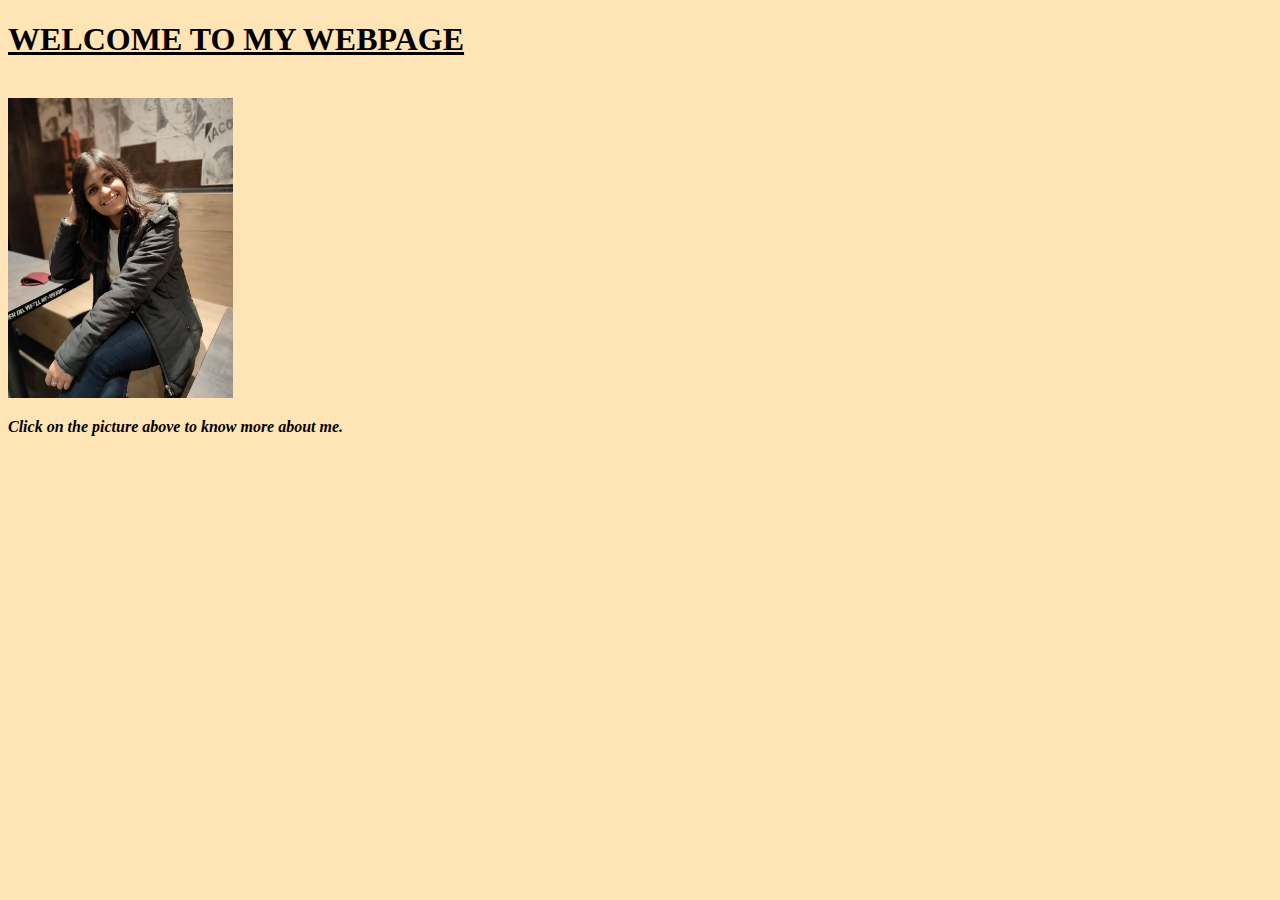
<file: first.html>
<!DOCTYPE html>
<html lang="en">
<head>
    <meta charset="UTF-8">
    <meta http-equiv="X-UA-Compatible" content="IE=edge">
    <meta name="viewport" content="width=device-width, initial-scale=1.0">
    <title>First Page</title>
</head>
<body style="background-color:moccasin">
    <h1><b><u><b>WELCOME TO MY WEBPAGE</b></u></h1>
    <br>
    <a href="index.html" target="_blank"><img src="IMG-20220101-WA0031.jpg" height="300"></a>
    <br>
    <p><i>Click on the picture above to know more about me.</i></p>
    
</body>
</html>
</file>
